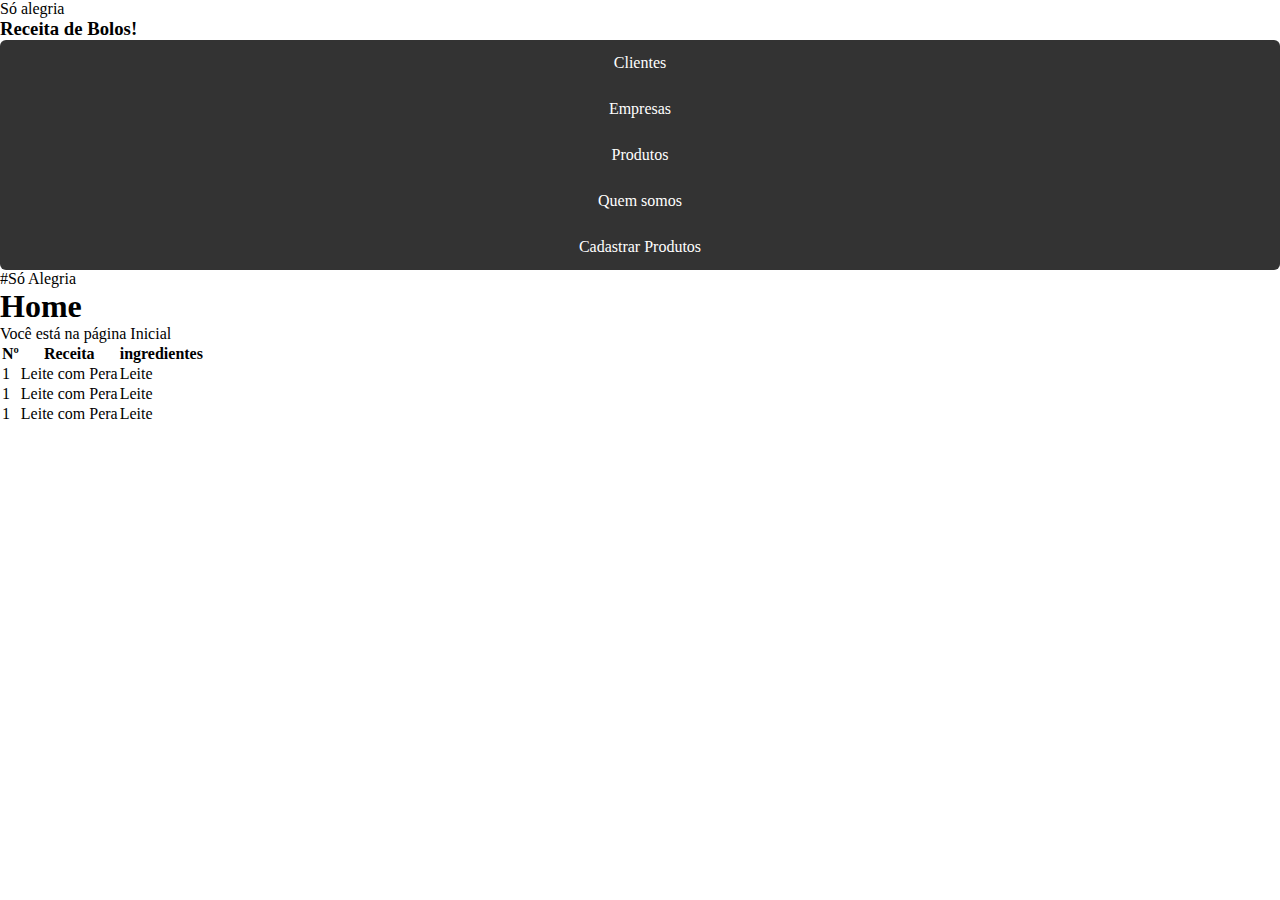
<file: index.html>
<!DOCTYPE html>
<html lang="en">

<head>
    <meta charset="UTF-8">
    <meta name="viewport" content="width=device-width, initial-scale=1.0">
    <link href="https://cdn.jsdelivr.net/npm/bootstrap@5.3.0/dist/css/bootstrap.min.css" rel="stylesheet"
        integrity="sha384-9ndCyUaIbzAi2FUVXJi0CjmCapSmO7SnpJef0486qhLnuZ2cdeRhO02iuK6FUUVM" crossorigin="anonymous">
    <link rel="stylesheet" href="stl.css">
    <title>Document</title>
</head>

<body>
    <div class="container-fluid bg-dark">
        Só alegria
    </div>
    <div class="container">

        <div class="card m-1 p-4">
            <h3>Receita de Bolos!</h3>
        </div>

        <div class="row">
            <div class="col-3">
                <div class="m-1">
                    <nav class="nav flex-column">
                        <ul>
                            <li><a href="#" onclick="incluirPagina('clientes.html')">Clientes</a></li>
                            <li><a href="#" onclick="incluirPagina('empresa.html')">Empresas</a></li>
                            <li><a href="#" onclick="incluirPagina('produtos.html')">Produtos</a></li>
                            <li><a href="#" onclick="incluirPagina('quemsomos.html')">Quem somos</a></li>
                            <li><a href="#" onclick="incluirPagina('cadastrar.html')">Cadastrar Produtos</a></li>
                        </ul>
                    </nav>
                </div>
            </div>
            <div class="col-9">
                <div class="card mt-1 m-1 p-4">
                    #Só Alegria
                </div>
                <div class="card mt-2  m-1 p-3" id="conteudo">
                    <h1>Home</h1>
                    <p>Você está na página Inicial</p>
                </div>
            </div>
        </div>
    </div>
    <div class="container">
        <div class="card m-1 p-4">
            <table class="table table-hover">
                <tr>
                    <th>Nº</th>
                    <th>Receita</th>
                    <th>ingredientes</th>
                </tr>
                <tr>
                    <td>1</td>
                    <td>Leite com Pera</td>
                    <td>Leite</td>
                </tr>
                <tr>
                    <td>1</td>
                    <td>Leite com Pera</td>
                    <td>Leite</td>
                </tr>
                <tr>
                    <td>1</td>
                    <td>Leite com Pera</td>
                    <td>Leite</td>
                </tr>
            </table>
        </div>
    </div>

    <script src="https://cdn.jsdelivr.net/npm/bootstrap@5.3.0/dist/js/bootstrap.bundle.min.js"
        integrity="sha384-geWF76RCwLtnZ8qwWowPQNguL3RmwHVBC9FhGdlKrxdiJJigb/j/68SIy3Te4Bkz"
        crossorigin="anonymous"></script>
    <script src="carregaPaginas.js"></script>
</body>

</html>
</file>
<file: stl.css>
*{
    margin: 0px;
    padding: 0px;
}
ul {
    list-style-type: none;
    margin: 0px;
    padding: 0px;
    overflow: hidden;
    background-color: #333;
    border-radius: 6px;
  }
  
  li {
    float: none;
  }
  
  li a {
    display: block;
    color: white;
    text-align: center;
    padding: 14px 16px;
    text-decoration: none;
  }
  
  li a:hover {
    background-color: #111;
  }
</file>
